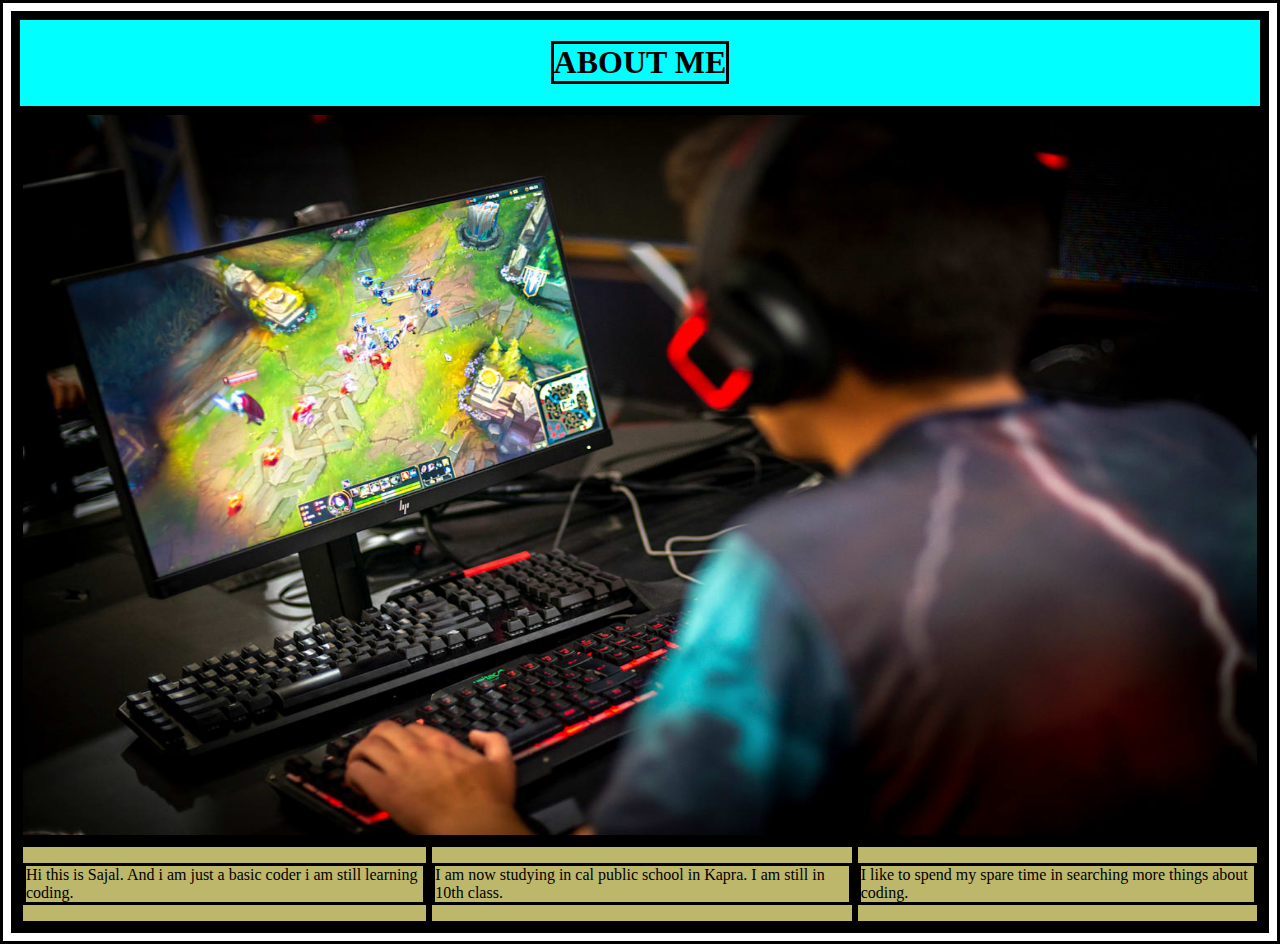
<file: about.html>
<!DOCTYPE html>
<html>
    <head>
        <title>About Me</title>
        <link rel="stylesheet" type="text/css" href="about-style.css"/>
    </head>
    <body>
        <div>
            <div class="full-intro">
            <h1>ABOUT ME</h1>
        </div>
        <div class="img-name">
        <img src="gamer.jpg" width= 1270 height = 720/>
        <p>Sajal Shrivastava</p>
    </div>
        <div class="mid-intro">
            <div class="intro">
                <p>Hi this is Sajal. And i am just a basic coder i am still learning coding.</p>
            </div>
            <div class="intro">
                <p>I am now studying in cal public school in Kapra. I am still in 10th class.</p>
            </div>
            <div class="intro">
                <p>I like to spend my spare time in searching more things about coding.</p>
            </div>
            </div>
    </div>
    </body>
</html>
</file>
<file: about-style.css>
*{
    border: solid;
}

.full-intro{
    background-color: cyan;
    display: flex;
    justify-content: center;
}


.mid-intro{
    display: flex;
    justify-content: center;
}


.intro{
    background-color: darkkhaki;
    display: flex;
    justify-content: space-between;
}

.img-name{
    display: flex;
    justify-content: center;
    background-color: seagreen;
}



.img-name p{
    position: absolute;
    top: 50%;
    left: 50%;
    transform: translate(-50%,-50%);
    opacity: 0;

    font-size: 70px;
    font-family: Arial, Helvetica, sans-serif;
    font-weight: bold;
}

.img-name:hover p{
    opacity: 1;
}

.img-name:hover img{
    opacity: 0.2;
}
</file>
